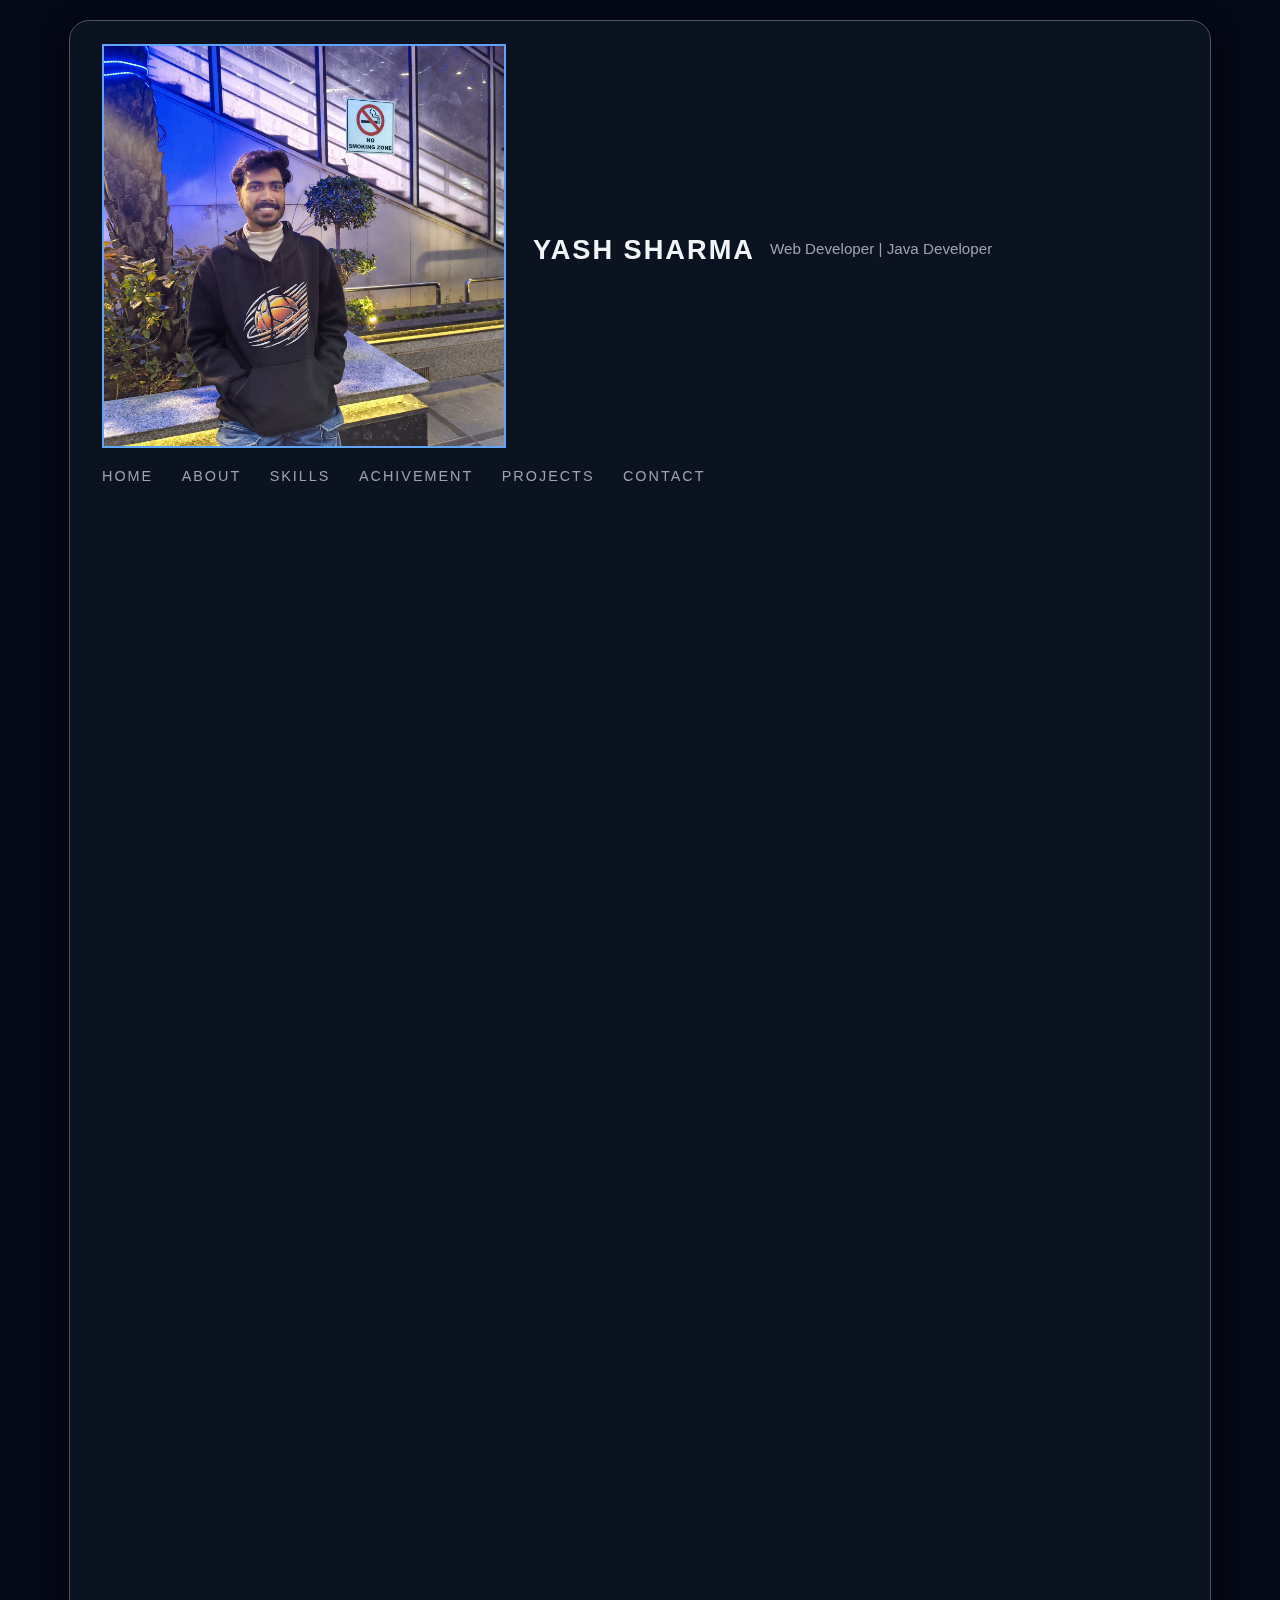
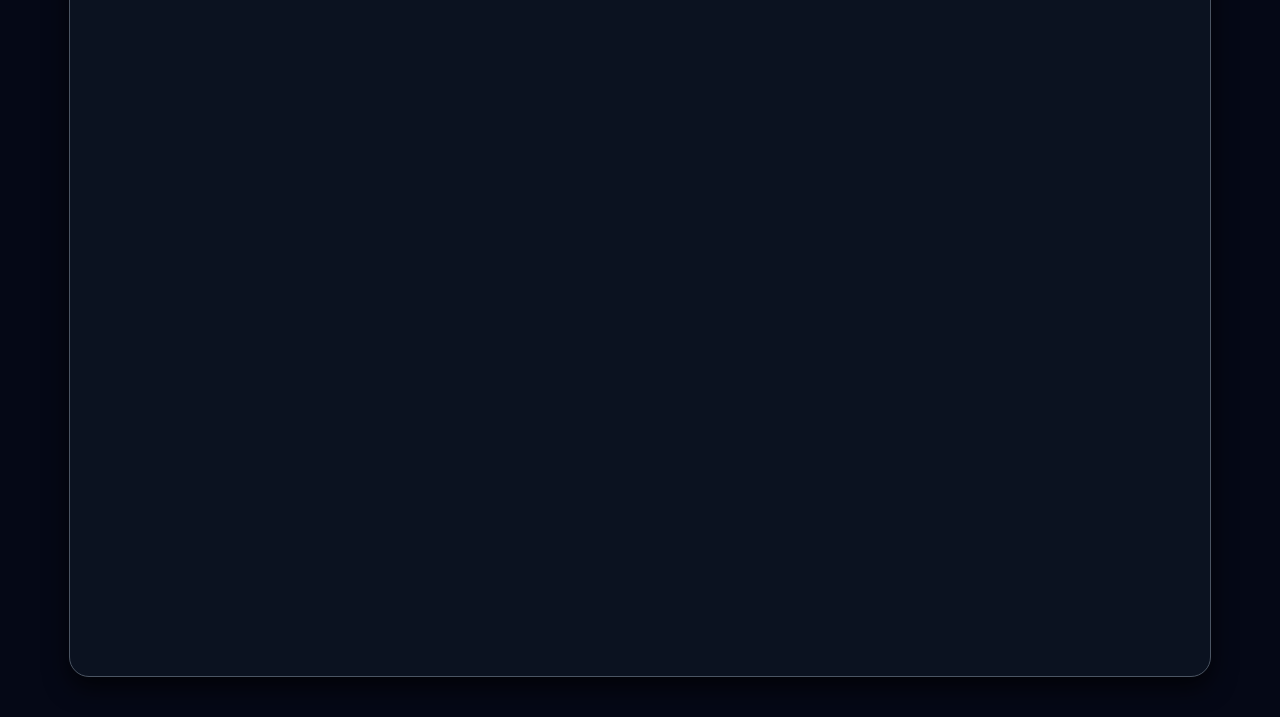
<file: index.html>
<!DOCTYPE html>
<html lang="en">
<head>
    <meta charset="UTF-8">
    <meta name="viewport" content="width=device-width, initial-scale=1.0">
    <title>MY PORTFOLIO</title>
    <link rel="stylesheet" href="style.css">
</head>
<body>
    <Header>
        <nav>
            <div>
                <a href="Yashspic.jpg"><img src="Yashspic.jpg" alt="profil pic" height="200px" width="200px"></a>
            <h1>Yash Sharma</h1>
            <p>Web Developer | Java Developer </p>
            </div>
            <a href="#home">Home</a>
            <a href="#about">About</a>
            <a href="#skills">Skills</a>
            <a href="#achievement">Achivement</a>
            <a href="project.html">Projects</a>
            <a href="#contact">Contact</a>
        </nav>
     <Section class="about" id="about">
        <h2>ABOUT</h2>
        <div>
            I am an engineering student passionate about creating efficient and 
            meaningful technology solutions. I enjoy working in web development 
            and problem-solving domains, where I can turn ideas into functional 
            applications.
            I have hands-on experience with HTML, CSS, JavaScript, and 
            Java, and I have actively participated in hackathons that enhanced
            my teamwork, adaptability, and development skills. As a team leader
            in the Smart India Hackathon, I worked on developing an AI-based 
            Audio Language Model, which strengthened my leadership, 
            communication, and project management abilities.
            I am continuously learning new technologies and looking for
            opportunities where I can grow as a developer while contributing 
            to impactful and innovative projects.
        </div>
     </Section>

     <Section class="skill" id="skills">
        <h2>Skill</h2>
        <Div>
            <div>Programming Language :Java C C++</div>
            <div>Web Technologies :HTML CSS JavaScript</div>
            <div>Database :MySQL</div>
            <div>Tools :Git GitHub VS Code</div>
            <div>Soft Skills :Teamwork Communication Leadership</div>
        </Div>
     </Section>
     <Section class="achievement" id="achievement">
        <h2>Achievements</h2>
        <Div>
            <div>
                <h3>Smart India Hackethon 20025 Finalist </h3>
                <p>As the team leader for our Smart India Hackathon project,
                     I led a finalist team in developing an Audio Language Model (ALM) 
                     designed to understand and process speech-based data. 
                     My responsibilities included project planning, 
                    task allocation, and guiding the technical implementation.</p>
                    </div>
            <div>
                <h3>Local Hackethon</h3>
                <p>
                    Apart from Smart India Hackathon, I have also participated in multiple 
                    local hackathons (Like SnowHack , HackVento). These events gave me hands-on exposure to rapid 
                    development, teamwork, and problem-solving under tight deadlines. 
                    Each hackathon helped me improve my ability to quickly understand 
                    problem statements, implement solutions, and collaborate effectively 
                    with team members.
                </p>
                </div>
            <div id="certific">
                <h3>Certificates</h3>
                <a href="SIH cerificate.jpg"><img src="SIH cerificate.jpg" alt="Certificate" height="200px" width="300px"></a>
                <a href="SnowH.jpeg"><img src="SnowH.jpeg" alt="SnowHack" height="200px" width="300px"></a>
                <a href="VentoH.jpeg"><img src="VentoH.jpeg" alt="HackVento" height="200px" width="300px"></a>
                
            
                ??????
            </div>
        </Div>
     </Section>
     <Section class="contact" id="contact">
        <h2>Contact</h2>
        <Div>
            <div>Email : <a href="mailto:yashasvithebest@gmail.com">yashasvithebest@gmail.com</a></div>
            <div>Instagram : <a href="https://www.instagram.com/yashsharma4863/">yashsharma4863</a></div>
            <div>LinkedIn :<a href="https://www.linkedin.com/in/yash-sharma-6a750132b">yash-sharma-6a750132b</a></div>
            <div>GitHub :<a href="https://github.com/Yash-nKodd">Yash-nKodd</a></div>   
        </Div>
     </Section>
    </Header>
    <script src="script.js">    </script>
</body>
</html>
</file>
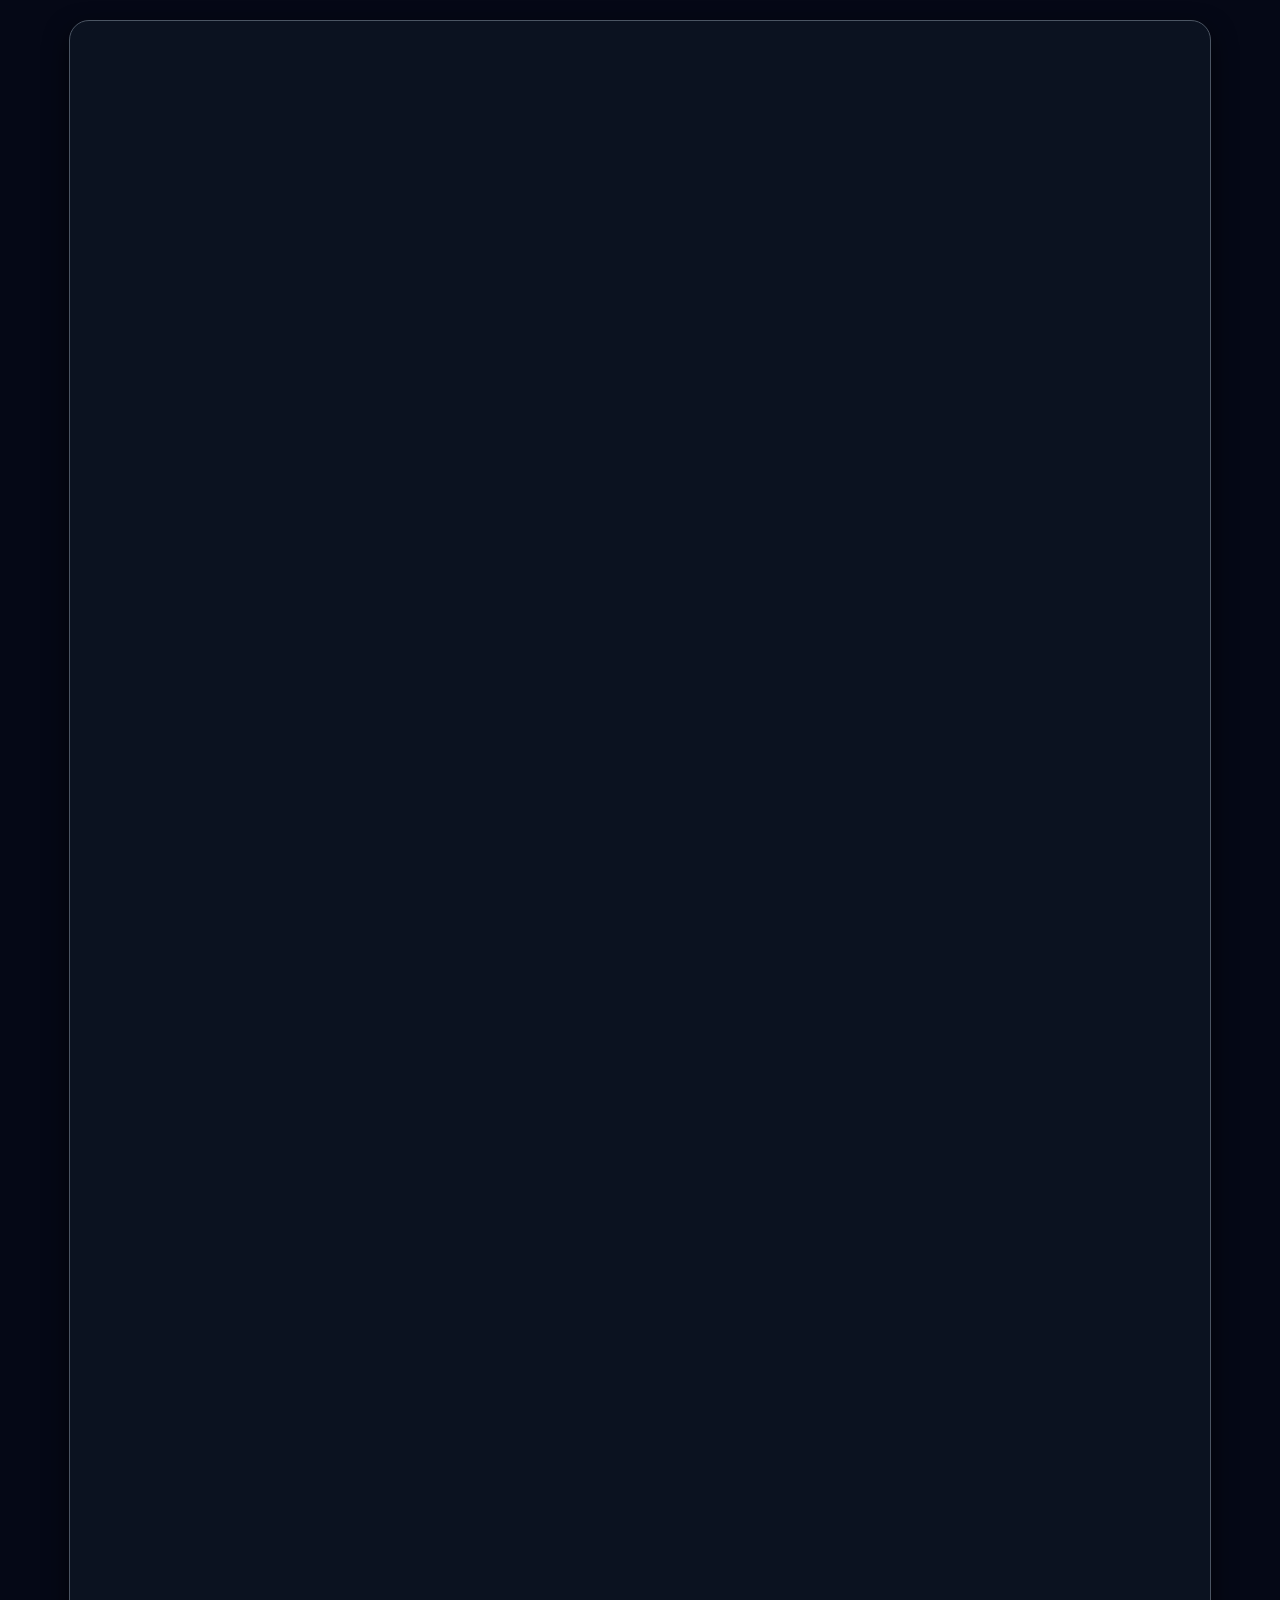
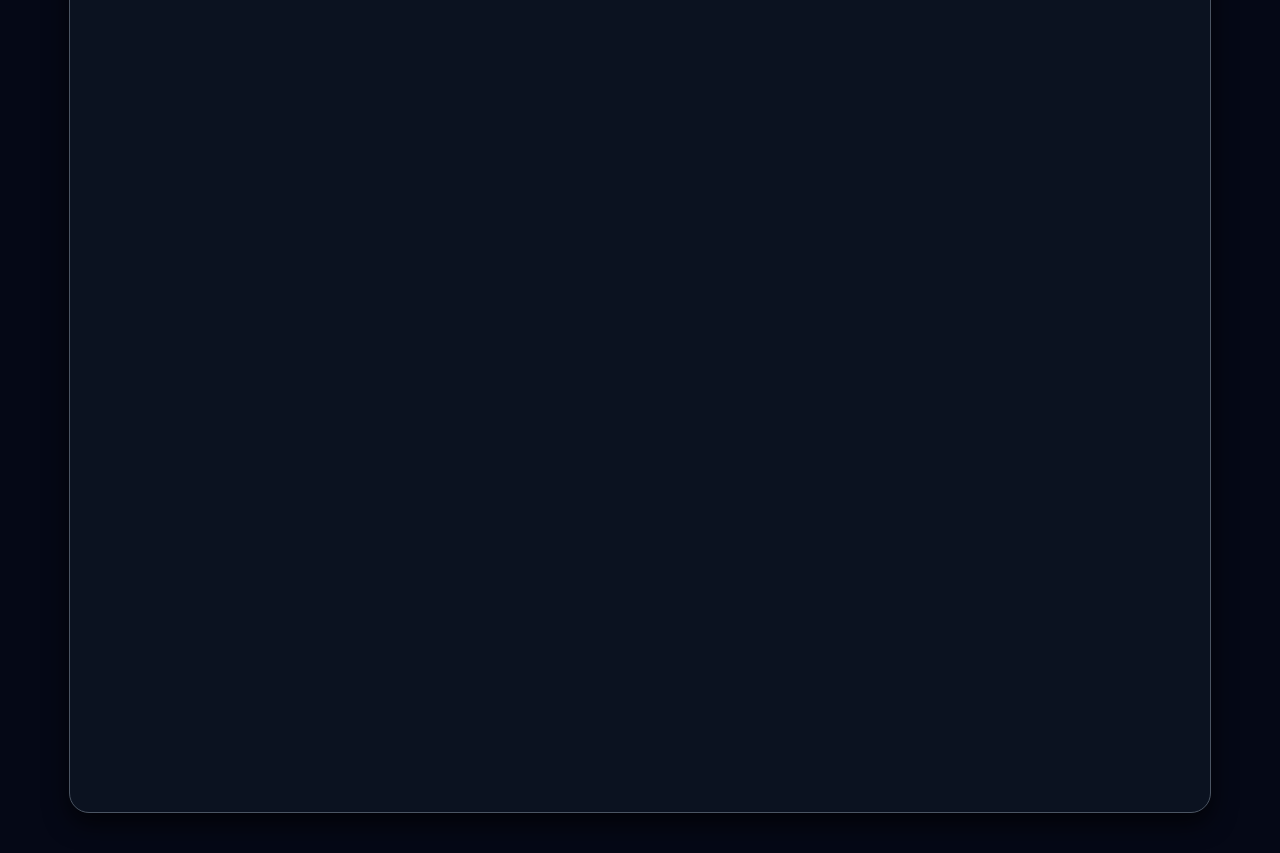
<file: project.html>
<!DOCTYPE html>
<html lang="en">
<head>
    <meta charset="UTF-8">
    <meta name="viewport" content="width=device-width, initial-scale=1.0">
    <title>Projects</title>
    <link rel="stylesheet" href="style.css">
</head>
<body>
    <Header>
        <Section>
            <div>
                <h2>Audio Language Model</h2>
                <ul>
                    <li><h3>High‑level project description</h3>
                        This is a frontend web application starter built with Vite, React, TypeScript, 
                        Tailwind CSS, and shadcn‑ui, generated and managed through the Lovable platform.
                         It is designed as a modern, strongly‑typed UI boilerplate that can be extended 
                         into dashboards, SaaS frontends, or internal tools.
                    </li>
                    <li>
                        <h3>Core technologies and architecture</h3>
                        <ul>
                            <li>Build tool and dev server: Vite provides fast HMR, optimized bundling, and environment‑based builds using the standard dev, build, build:dev, and preview scripts.
</li><li>Frontend framework: React 18 with TypeScript for component‑based UI and type safety.</li><li>Styling: Tailwind CSS + tailwindcss-animate + @tailwindcss/typography for utility‑first styling, animations, and rich text.
</li><li>UI library: shadcn‑ui components powered by Radix UI primitives (@radix-ui/react-*) for accessible dialogs, menus, forms, tabs, tooltips, etc.
</li><li>Form & validation: react-hook-form, @hookform/resolvers, and zod for typed schemas and client‑side validation.
​</li> <li>State & data fetching: @tanstack/react-query for server‑state management and caching; @supabase/supabase-js is available for backend‑as‑a‑service integration when needed.
​</li> <li>Routing & charts: react-router-dom for client‑side routing and recharts for data visualizations.
</li> <li>TypeScript configs (tsconfig.json, tsconfig.app.json, tsconfig.node.json) separate app code, node tooling, and strict type options, while ESLint config enforces consistent code quality.
 </li>
                        </ul>
                    </li>
                </ul>
                <iframe src="https://alm-tau.vercel.app/" frameborder="2" style="height: 500px;
    width: stretch; border-radius: 2%;"></iframe>
            </div>
        </Section>
        <section>
            <div>
                <h2>SwiftHelp</h2>
                <ul>
                    <li><h3>High‑level project description</h3>
                        SwiftHelp is a web application designed to provide users with quick and efficient access to information and resources. It serves as a centralized platform for various services, including FAQs, support tickets, and live chat assistance. The goal of SwiftHelp is to enhance user experience by offering a seamless interface for finding solutions and getting help in real-time.
                    </li>
                    <li>
                        <h3>Core technologies and architecture</h3>
                        <ul>
                            <li>Frontend: React with TypeScript for building a responsive and interactive user interface.</li><li>Styling: Tailwind CSS for utility-first styling and rapid UI development.</li><li>State Management: React Query for efficient data fetching and caching.</li><li>Backend Integration: Supabase for backend-as-a-service, providing authentication, database, and real-time capabilities.</li><li>Routing: React Router for client-side routing and navigation.</li><li>Form Handling: React Hook Form with Zod for form validation and schema management.</li><li>Deployment: Vercel for hosting the application with seamless CI/CD integration.</li>
                        </ul>
                    </li>
                </ul>
                <iframe src="https://swift-help-rosy.vercel.app/" frameborder="2" style="height: 500px;
    width: stretch; border-radius: 2%;"></iframe>
            </div>
        </Section>
        
    </Header>

</body>
</html>
</file>
<file: style.css>
/* *{
    
    text-align: center;
    font-family: Georgia, 'Times New Roman', Times, serif;
    margin: 10px;
}
body{
    background-color: 125deg rgb(2, 39, 46);
}
img{
    border-radius: 50%;
}
nav div{
    background-color: lightblue;
    display: flex;
    flex-direction: column;
    align-items: center;
}
nav{
    display: flex;
    justify-content: space-around;
    align-items: center;
    background-color: rgb(28, 179, 206);
    color: rgb(27, 99, 233);
    padding: 10px;
} */
 RESET
* {
  margin: 0;
  padding: 0;
  box-sizing: border-box;
}

/* GLOBAL */
body {
  font-family: Arial, Helvetica, sans-serif;
  background: #050816;
  color: #f3f4f6;
  line-height: 1.6;
}

/* --- HEADER / NAVBAR --- */
Header {
  display: block;
  flex-wrap: wrap;
}

Header {
  max-width: 1100px;
  margin: 20px auto 40px;
  padding: 15px 20px;
  background: #0b1220;
  border-radius: 20px;
  border: 1px solid #4b5563;
  box-shadow: 0 10px 25px rgba(0, 0, 0, 0.7);
  position: sticky;
  top: 10px;
  z-index: 10;
}

Header nav {
  display: inline;
  align-items: center;
  justify-content: space-between;
  gap: 20px;
}

/* Profile info */
Header nav > div {
  display: flex;
  align-items: center;
  gap: 15px;
}

Header img {
    display: inline;
  border: 2px solid #60a5fa;
  height: 400px;
  width: 400px;
  object-fit: cover;
  transition: 1.4s;
}

/* image hover glow */
Header img:hover {
  transform: translateY(4px) scale(1.03); 
  box-shadow: 0 0 20px rgba(96, 165, 250, 0.9); 
}

Header h1 {
  font-size: 1.7rem;
  letter-spacing: 2px;
  text-transform: uppercase;
}

Header p {
  color: #9ca3af;
  font-size: 0.95rem;
}

/* Nav links */
Header a {
  color: #9ca3af;
  text-decoration: none;
  font-size: 0.9rem;
  padding: 8px 12px;
  text-transform: uppercase;
  letter-spacing: 2px;
  border-radius: 20px;
  position: relative;
  transition: 0.25s;
}

/* underline effect */
Header a::after {
  content: "";
  position: absolute;
  left: 12px;
  right: 12px;
  bottom: 4px;
  height: 2px;
  background: linear-gradient(90deg, transparent, #38bdf8, transparent);
  transform: scaleX(0);
  transform-origin: center;
  transition: 0.25s;
}

/* Nav hover */
Header a:hover {
  color: #e5e7eb;
  text-shadow: 0 0 8px rgba(56, 189, 248, 0.8);
  transform: translateY(-2px);
}

Header a:hover::after {
  transform: scaleX(1);
}

/* --- SECTIONS COMMON --- */
Section {
  max-width: 1100px;
  margin: 40px auto;
  padding: 30px 24px;
  background: #020617;
  border-radius: 18px;
  border: 1px solid #4b5563;
  box-shadow: 0 10px 30px rgba(0, 0, 0, 0.8);
  position: relative;
  overflow: hidden;
  animation: fadeUp 0.8s ease forwards;
  opacity: 0;
}

/* simple fade-up animation */
@keyframes fadeUp {
  from {
    opacity: 0;
    transform: translateY(35px);
  }
  to {
    opacity: 1;
    transform: translateY(0);
  }
}

/* light border glow on hover */
Section:hover {
  border-color: #38bdf8;
  box-shadow:
    0 0 18px rgba(56, 189, 248, 0.4),
    0 18px 40px rgba(0, 0, 0, 0.9);
}

/* section titles */
Section h2 {
  font-size: 1.5rem;
  margin-bottom: 18px;
  letter-spacing: 4px;
  text-transform: uppercase;
  display: inline-block;
  position: relative;
}

/* title underline */
Section h2::after {
  content: "";
  position: absolute;
  left: 0;
  bottom: -6px;
  width: 70px;
  height: 2px;
  background: linear-gradient(90deg, #38bdf8, transparent);
}

/* --- ABOUT --- */
.about div {
  color: #d1d5db;
  font-size: 0.98rem;
  text-align: justify;
}

/* first-letter style */
.about div::first-letter {
  font-size: 2.1rem;
  font-weight: bold;
  color: #38bdf8;
}

/* --- SKILL SECTION --- */
.skill Div {
  display: grid;
  grid-template-columns: repeat(auto-fit, minmax(230px, 1fr));
  gap: 16px;
}

.skill Div > div {
  padding: 10px 14px;
  border-radius: 999px;
  background: #020617;
  border: 1px solid #4b5563;
  font-size: 0.9rem;
  text-transform: uppercase;
  letter-spacing: 1px;
  color: #e5e7eb;
  display: flex;
  align-items: center;
  justify-content: flex-start;
  gap: 8px;
  transition: 0.25s;
  box-shadow: 0 8px 20px rgba(0, 0, 0, 0.7);
}

/* small circular bullet */
.skill Div > div::before {
  content: "";
  width: 7px;
  height: 7px;
  border-radius: 50%;
  background: #38bdf8;
  box-shadow: 0 0 8px rgba(56, 189, 248, 0.9);
}

/* skill hover */
.skill Div > div:hover {
  transform: translateY(-4px);
  border-color: #38bdf8;
  box-shadow:
    0 0 18px rgba(56, 189, 248, 0.4),
    0 14px 30px rgba(0, 0, 0, 0.9);
}

/* --- ACHIEVEMENTS --- */
Section:nth-of-type(3) Div {
  display: grid;
  gap: 18px;
}

Section:nth-of-type(3) Div > div {
  padding: 16px 14px;
  border-radius: 14px;
  background: #020617;
  border: 1px solid #4b5563;
  box-shadow: 0 8px 22px rgba(0, 0, 0, 0.8);
  transition: 0.3s;
  position: relative;
}

/* card hover */
Section:nth-of-type(3) Div > div:hover {
  transform: translateY(-5px);
  border-color: #38bdf8;
  box-shadow:
    0 0 20px rgba(56, 189, 248, 0.4),
    0 18px 38px rgba(0, 0, 0, 0.95);
}

/* achievement titles */
Section:nth-of-type(3) h3 {
  font-size: 1.5rem;
  margin-bottom: 6px;
}

Section:nth-of-type(3) p {
  font-size: 0.95rem;
  color: #d1d5db;
}

/* last card (??????) – show message */
Section:nth-of-type(3) Div > div:last-child {
  text-align: center;
  text-transform: uppercase;
  letter-spacing: 3px;
  color: #38bdf8;
  font-size: 0.9rem;
}

/* --- CONTACT --- */
.contact Div {
  display: grid;
  gap: 10px;
}

.contact Div > div {
  font-size: 0.95rem;
  color: #e5e7eb;
}

/* contact links */
.contact a {
  color: #38bdf8;
  text-decoration: none;
  border-bottom: 1px solid transparent;
  transition: 0.2s;
}

.contact a:hover {
  color: #f9fafb;
  border-bottom-color: #38bdf8;
  text-shadow: 0 0 8px rgba(56, 189, 248, 0.8);
}

/* --- RESPONSIVE --- */
@media (max-width: 900px) {
  Header {
    margin: 10px;
    padding: 12px 14px;
    position: static;
  }

  Header nav {
    flex-direction: column;
    align-items: flex-start;
  }

  Header img {
    height: 200px;
    width: 200px;
  }

  Section {
    margin: 24px 10px;
    padding: 22px 16px;
  }
}

@media (max-width: 600px) {
  Header nav {
    gap: 10px;
  }

  Header a {
    font-size: 0.8rem;
    padding: 6px 8px;
  }

  .skill Div {
    grid-template-columns: 1fr;
  }
}
</file>
